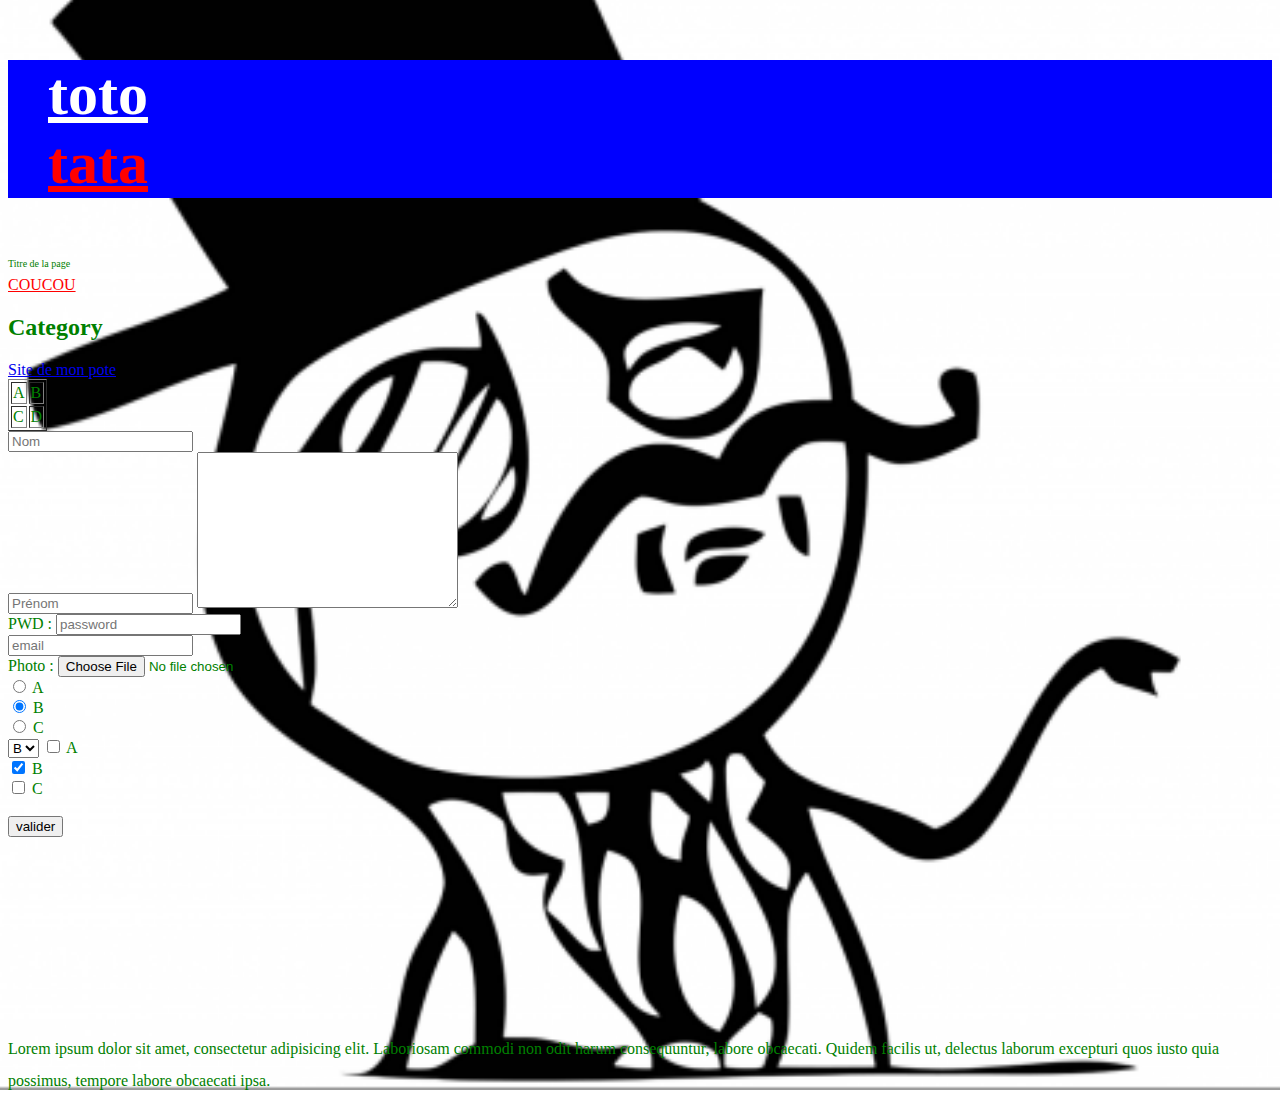
<file: webe2L/index.html>
<!DOCTYPE html>
<html lang="en">
<head>
    <meta charset="UTF-8">
    <title>Document</title>
    <link rel="stylesheet" href="css/style.css">
</head>
<body>
   
   <!-- nav>ul>li*2>a -->
   
   <nav>
       <ul>
           <li> 
               <a href=""> toto </a>
           </li>
           <li> 
               <a href="" class="sec"> tata </a>
           </li>
       </ul>
   </nav>
   
    <h1>Titre de la page</h1>
    <a href="" class="sec">COUCOU</a>
    
    <h2><label for="first_name">Category</label></h2>
    <!-- http://caniuse.com (pour tester la compatibilité) -->
    <a href="http://google.com" target="_blank" title="lien vers google"> Site de mon pote</a>
    
    <!-- Nom (text) / Prénom (text)/ Password (password)/ Email (email)/ Photo (file)--> 
    
    <table border="1">
        <tr>
            <td>A</td>
            <td>B</td>
        </tr>
        <tr>
            <td>C</td>
            <td>D</td>
        </tr>
    </table>
    
    
    <form action="" method="get" enctype="multipart/form-data">
       <input type="text" name="name" id="" placeholder="Nom">
       
       <br>
       
       <input type="text" name="first_name" id="first_name"
       
        class="toto" placeholder="Prénom">
       
       <textarea name="aa" id="" cols="30" rows="10"></textarea>
       <br>
       
        <label for="pwd">PWD : </label>
        <input id="pwd" type="password" name="passwd" id="" placeholder="password">
        
       <br>
       
        <input type="email" name="email" placeholder="email">
        
       <br>
       
        
        <label for="pix">Photo : </label>
        <input id="pix" type="file" name="e" id="" placeholder="Photo">
        
       <br>
       
       <label>
       <input type="radio" name="a" value="a"> A
       </label>
       <br>
       <input type="radio" name="a" value="b" checked> B
       <br>
       <input type="radio" name="a" value="c"> C
       
       <br>
       
       <select name="se" id="">
           <option value="a">A</option>
           <option value="b" selected>B</option>
       </select>
       
       
       <label>
        <input type="checkbox" name="b[]" value="a"> A
       </label>
       <br> 
       <input type="checkbox" name="b[]" checked value="b"> B
       <br> 
       <input type="checkbox" name="b[]" value="c"> C
       <br>
       <br>
       
        <button type="submit">valider</button>
    </form>
    
    <br>
    <br>
    <br>
    <br>
    <br>
    <br>
    <br>
    <br>
    <br>
    <br>
    
    <!--<img src="https://pixabay.com/static/uploads/photo/2016/03/29/18/36/cat-1288972_960_720.jpg" alt="Mon image toto" >-->

    <p>
        Lorem ipsum dolor sit amet, consectetur adipisicing elit. Laboriosam commodi non odit harum consequuntur, labore obcaecati. Quidem facilis ut, delectus laborum excepturi quos iusto quia possimus, tempore labore obcaecati ipsa.
    </p>
</body>
</html>
</file>
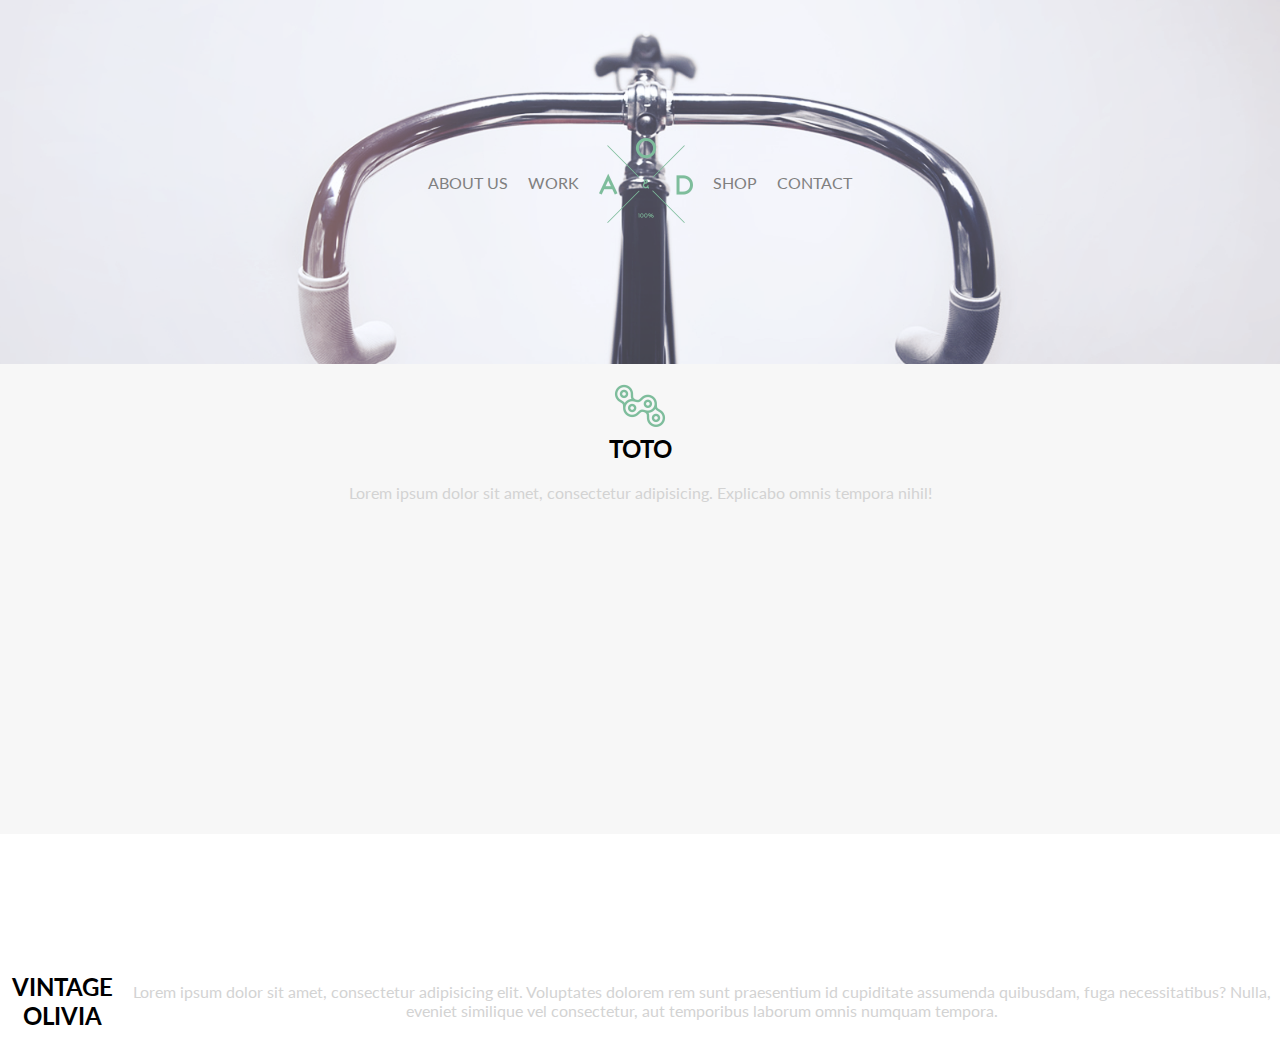
<file: webe2L/photoshop.html>
<!DOCTYPE html>
<html lang="en">
<head>
    <meta charset="UTF-8">
    <title>Document</title><link href="https://fonts.googleapis.com/css?family=Lato" rel="stylesheet">
    <link rel="stylesheet" href="css/photoshop.css">
    <link rel="stylesheet" href="https://necolas.github.io/normalize.css/5.0.0/normalize.css">
</head>
<body>
    <header>
        <nav>
            <ul>
                <li>
                    <a href="#">About us</a>
                </li>
                <li>
                    <a href="#">Work</a>
                </li>
                <li>
                    <img src="img/Logo.png" alt="">
                </li>
                <li>
                    <a href="#">Shop</a>
                </li>
                <li>
                    <a href="#">Contact</a>
                </li>
            </ul>
        </nav>
    </header>
    <section id="generation">
        <h2>toto </h2>
        <p>Lorem ipsum dolor sit amet, consectetur adipisicing. Explicabo omnis tempora nihil!</p>
    </section>
    
    <section id="vintage">
        <div class="first">
            <img src="img/Logo2.png" alt="Logo 2">
        </div>
        <div class="second">
            <h2>Vintage Olivia</h2>
            <p>Lorem ipsum dolor sit amet, consectetur adipisicing elit. Voluptates dolorem rem sunt praesentium id cupiditate assumenda quibusdam, fuga necessitatibus? Nulla, eveniet similique vel consectetur, aut temporibus laborum omnis numquam tempora.</p>
        </div>
    </section>
</body>
</html>
</file>
<file: webe2L/css/style.css>
/** 
    - Mettre un fond à votre page 
    - Mettre tout le texte en bleu 
    - Mettre le H1 (taille de police : 20px, pas de gras (font-weight), couleur verte)
    - Changer l'interlignage (line-height) du <p>) à 2 
**/

body {
   background: url('../img/a.png');
    background-repeat: no-repeat;
    background-position: center;
    background-size: cover;
    background-attachment: fixed;
    color: green; 
}

h1 {
    font-size: 10px; 
    font-weight: normal; 
    color: green;
}

p {
    line-height: 2; 
}

nav {
    background: blue;
    width: 100%;
    font-size: 60px; 
    font-weight: bold;
}

li {
    list-style: none;
}


nav a {
    color: white; 
}

.sec {
    color: red;
}
</file>
<file: webe2L/css/photoshop.css>
html, body {
    margin: 0; 
    padding: 0;
   font-family: 'Lato', sans-serif;
}

* {
    box-sizing: border-box;
}


header {
    /* 
        image de fond (vélo)
        largeur de 100% 
        Image responsive 
    */ 
    width: 100%; 
    height: auto;
    padding: 10%;
    background-image: url('../img/Layer%207.png');
    background-position: center; 
    background-size: cover;
    /* background : url('../img/Layer%207.png') center cover; */
}


nav ul {
    /*
        - Tout en maj 
        - tout à l'horizontal 
        - suppression des puces 
        - couleur grise 
        - image de fond (AOD vert)
    */ 
    margin: 0;
    padding: 0;
    text-transform: uppercase;
    list-style: none;
    display: flex;
    align-items: center; 
    justify-content: center;
}

nav ul li {
    display: inline-block;
    margin: 10px; 
}

nav ul li a   {
    color : grey;
    text-decoration: none;    
}

/*
nav ul li a:hover {
    color: red;
}
nav ul li a:visited {
    color: green;
}

nav ul li a:active {
   color: blue; 
}*/


section#generation {
    
    height : 470px; 
    background: url('../img/Icon.png') #f7f7f7;
    background-repeat: no-repeat;
    background-position: center 20px; 
    padding: 50px 20px; 
}

section#generation p, section#vintage p  {
    /*  - texte gris 
        - Centré */ 
    text-align: center; 
    color: lightgray;
}

section#generation h2, section#vintage h2   {
    /*  - tout en majuscule 
        - Centré */ 
    
    text-transform: uppercase; 
    text-align: center;
}


section#vintage {
    
}

section#vintage .first {
    /* 
        - taille à 80% 
        - image de fond 
        - la balise <img> soit centrée 
        - display inline-block
    */ 
    
    display: flex; 
    align-items: center; 
    justify-content: center;
}

section#vintage .second {
    /* 
        - Image de la selle en bas
        - la balise <img> soit centrée 
        - Taille de 20% 
        - display inline-block
    */ 
    
    display: flex; 
    align-items: center; 
    justify-content: center;
}
</file>
